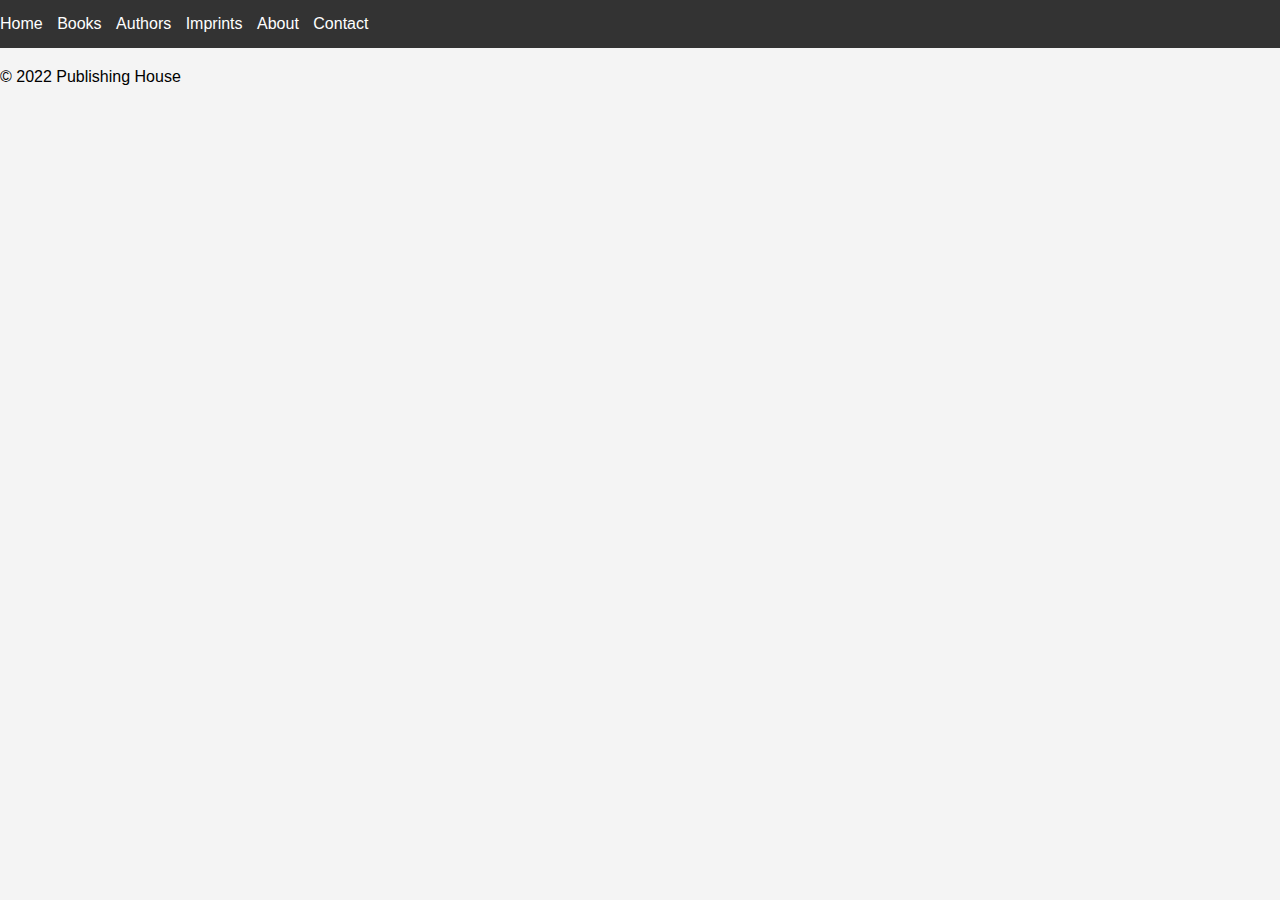
<file: website/authors/index.html>
<!DOCTYPE html>
<html lang="en">
<head>
    <meta charset="UTF-8">
    <meta name="viewport" content="width=device-width, initial-scale=1.0">
    <title>Authors</title>
    <link rel="stylesheet" href="../css/style.css" id="mainStyle">
</head>
<body>
    <header>
        <nav>
            <ul>
                <li><a href="../index.html">Home</a></li>
                <li><a href="../books/index.html">Books</a></li>
                <li><a href="#">Authors</a></li>
                <li><a href="../imprints/index.html">Imprints</a></li>
                <li><a href="../about/index.html">About</a></li>
                <li><a href="../contact/index.html">Contact</a></li>
            </ul>
        </nav>
    </header>
    <main>
        <section id="authorList"></section>
    </main>
    <footer>
        <p>© 2022 Publishing House</p>
    </footer>
    <script src="../js/main.js" id="mainScript"></script>
    <script>
        document.addEventListener('DOMContentLoaded', function() {
            loadData('authors', 'authorDataLoaded');
        });
    </script>
</body>
</html>
</file>
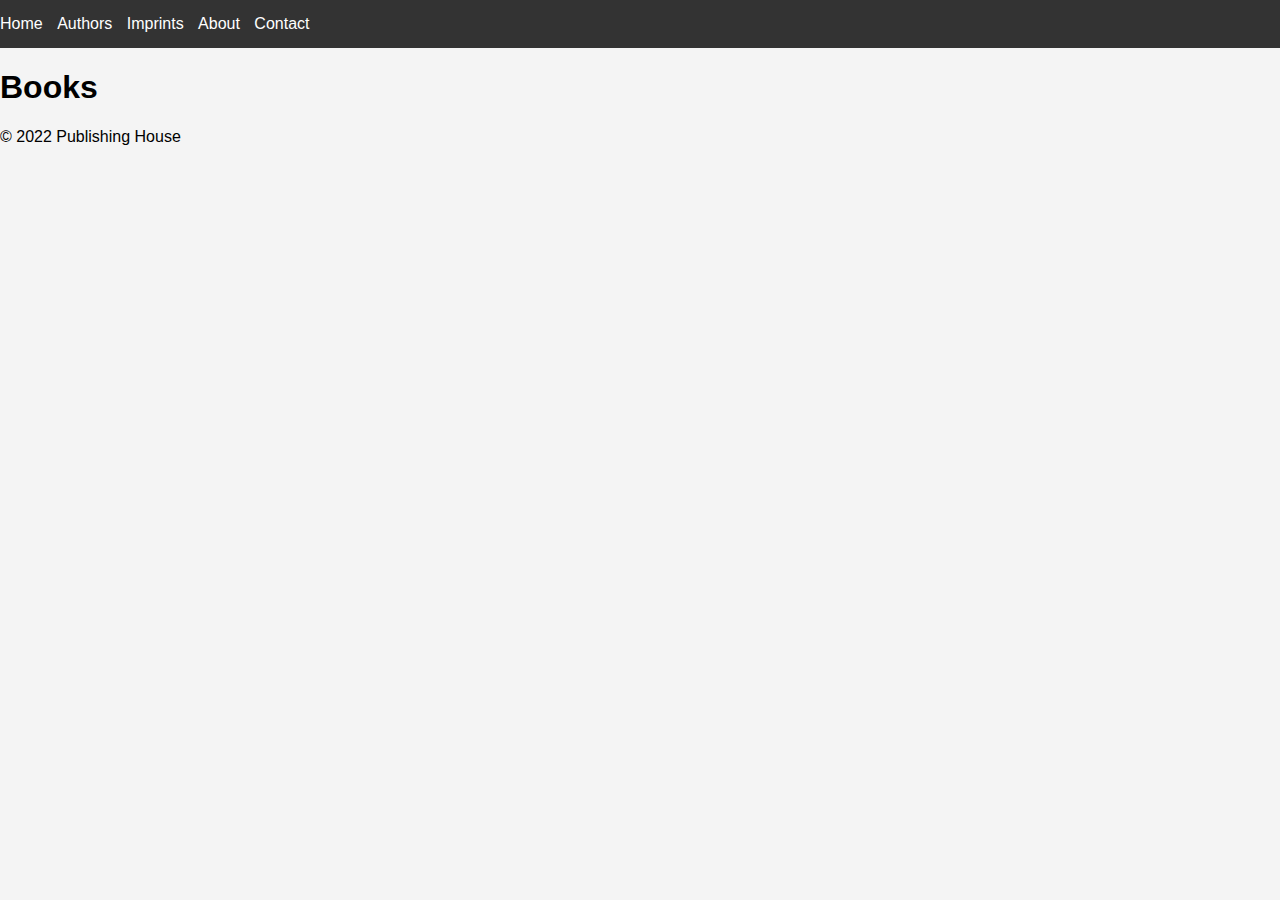
<file: website/books/index.html>
<!DOCTYPE html>
<html lang="en">
<head>
    <meta charset="UTF-8">
    <meta name="viewport" content="width=device-width, initial-scale=1.0">
    <title>Books | Publishing House</title>
    <link rel="stylesheet" href="../css/style.css" id="mainStyle">
</head>
<body>
    <header>
        <nav>
            <ul>
                <li><a href="../index.html">Home</a></li>
                <li><a href="../authors/index.html">Authors</a></li>
                <li><a href="../imprints/index.html">Imprints</a></li>
                <li><a href="../about/index.html">About</a></li>
                <li><a href="../contact/index.html">Contact</a></li>
            </ul>
        </nav>
    </header>
    <main>
        <h1>Books</h1>
        <div id="bookList"></div>
    </main>
    <footer>
        <p>© 2022 Publishing House</p>
    </footer>
    <script src="../js/main.js" id="mainScript"></script>
    <script>
        document.addEventListener('DOMContentLoaded', function() {
            loadData('books');
        });
    </script>
</body>
</html>
</file>
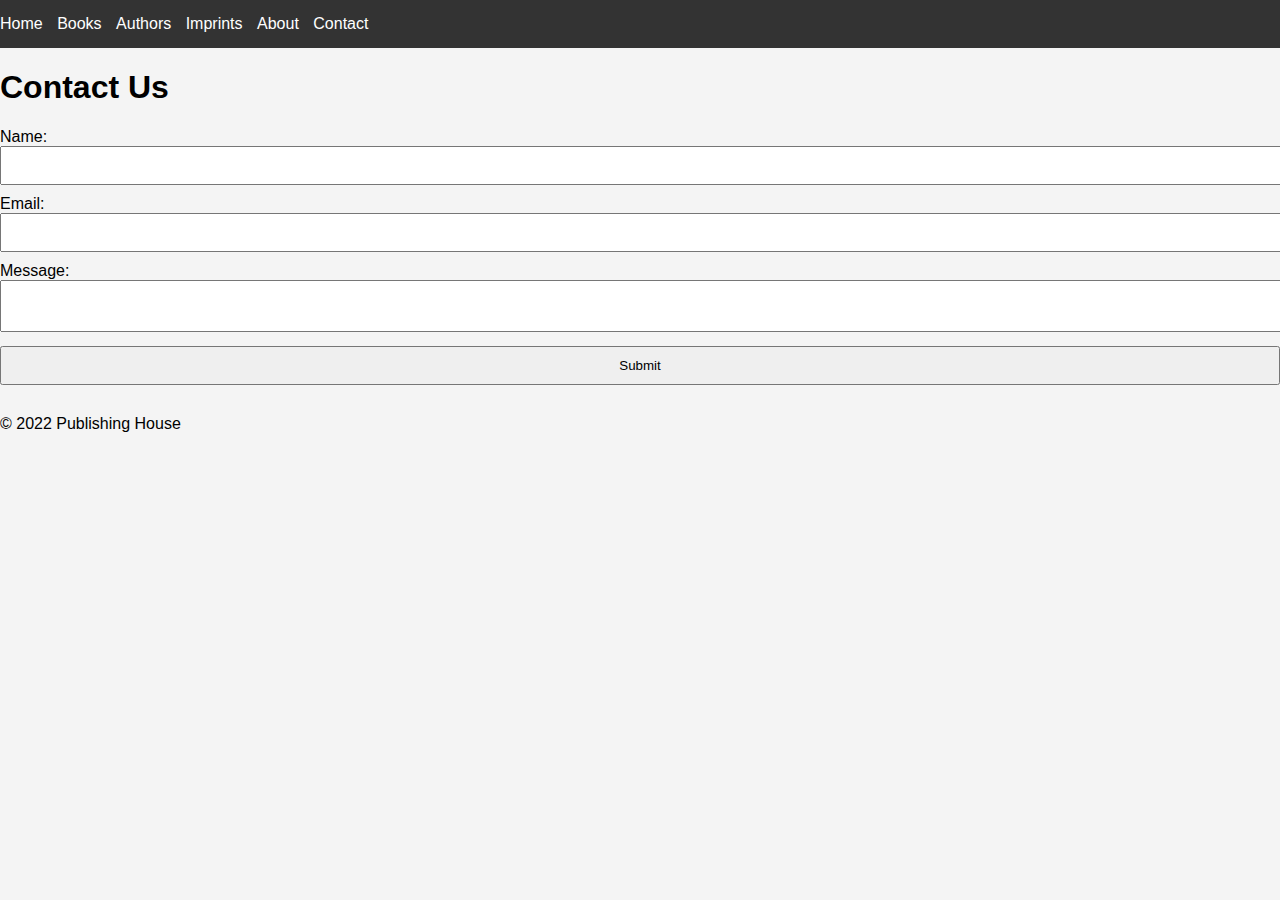
<file: website/contact/index.html>
<!DOCTYPE html>
<html lang="en">
<head>
    <meta charset="UTF-8">
    <meta name="viewport" content="width=device-width, initial-scale=1.0">
    <title>Contact</title>
    <link rel="stylesheet" href="../css/style.css">
    <script src="../js/main.js"></script>
</head>
<body>
    <header>
        <nav>
            <ul>
                <li><a href="../index.html">Home</a></li>
                <li><a href="../books/index.html">Books</a></li>
                <li><a href="../authors/index.html">Authors</a></li>
                <li><a href="../imprints/index.html">Imprints</a></li>
                <li><a href="../about/index.html">About</a></li>
                <li><a href="../contact/index.html">Contact</a></li>
            </ul>
        </nav>
    </header>
    <main>
        <section id="contactForm">
            <h1>Contact Us</h1>
            <form action="#" method="post" onsubmit="submitContactForm()">
                <label for="name">Name:</label><br>
                <input type="text" id="name" name="name" required><br>
                <label for="email">Email:</label><br>
                <input type="email" id="email" name="email" required><br>
                <label for="message">Message:</label><br>
                <textarea id="message" name="message" required></textarea><br>
                <input type="submit" value="Submit">
            </form>
        </section>
    </main>
    <footer>
        <p>© 2022 Publishing House</p>
    </footer>
    <script src="js/main.js"></script>
</body>
</html>
</file>
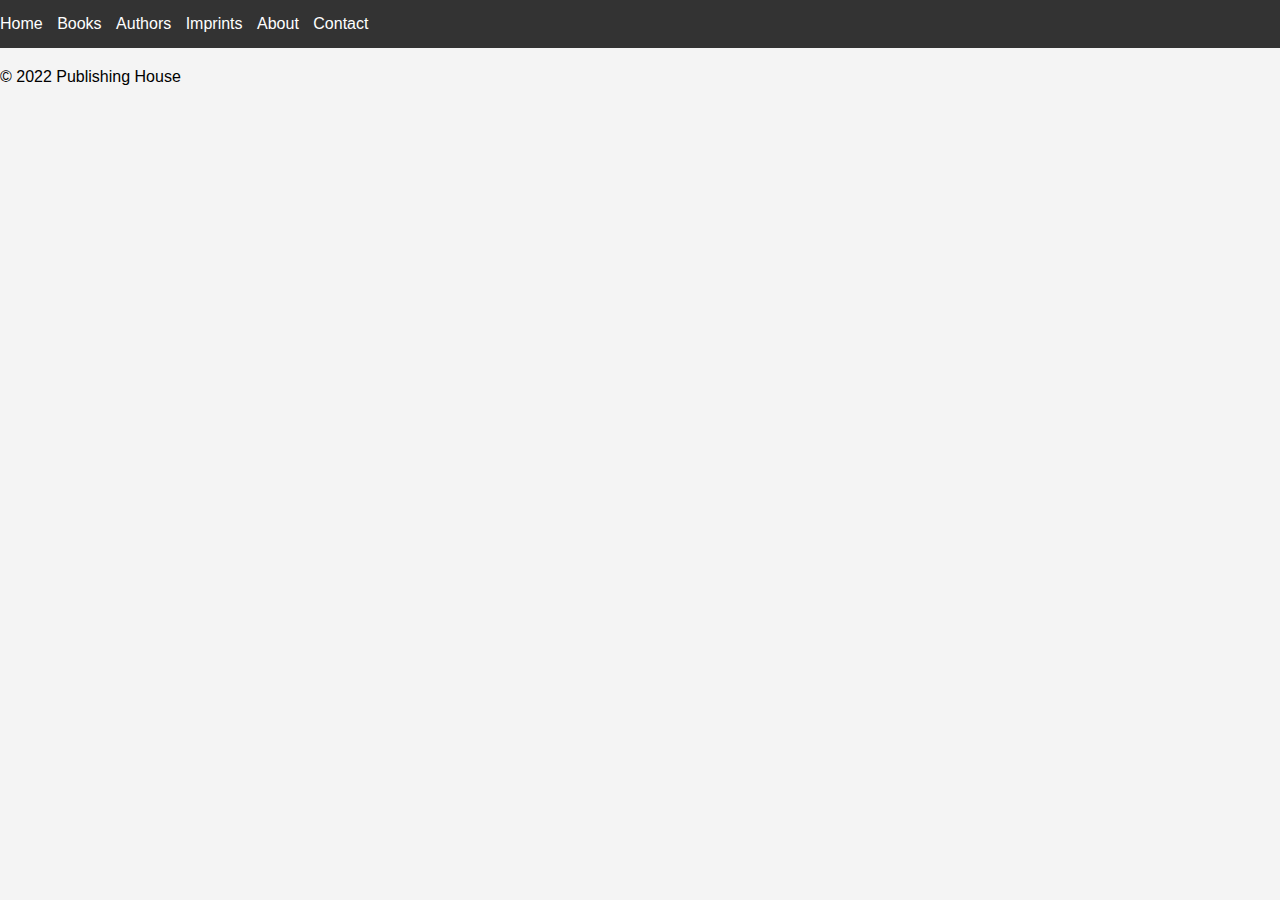
<file: website/imprints/index.html>
<!DOCTYPE html>
<html lang="en">
<head>
    <meta charset="UTF-8">
    <meta name="viewport" content="width=device-width, initial-scale=1.0">
    <title>Imprints | Publishing House</title>
    <link rel="stylesheet" href="../css/style.css">
    <script src="../js/main.js"></script>
</head>
<body>
    <header>
        <nav>
            <ul>
                <li><a href="../index.html">Home</a></li>
                <li><a href="../books/index.html">Books</a></li>
                <li><a href="../authors/index.html">Authors</a></li>
                <li><a href="#">Imprints</a></li>
                <li><a href="../about/index.html">About</a></li>
                <li><a href="../contact/index.html">Contact</a></li>
            </ul>
        </nav>
    </header>
    <main>
        <section id="imprintList"></section>
    </main>
    <footer>
        <p>© 2022 Publishing House</p>
    </footer>
    <script>
        loadData('imprints', 'imprintDataLoaded', 'imprintList', renderList);
    </script>
</body>
</html>
</file>
<file: website/css/style.css>
/* Main CSS Styles */

body {
    font-family: Arial, sans-serif;
    margin: 0;
    padding: 0;
    background-color: #f4f4f4;
}

.container {
    width: 80%;
    margin: auto;
    overflow: hidden;
}

/* Navigation Bar Styles */

nav {
    background: #333;
    color: #ffffff;
    padding: 15px 0;
}

nav ul {
    padding: 0;
    margin: 0;
    list-style: none;
}

nav ul li {
    display: inline;
    margin-right: 10px;
}

nav ul li a {
    color: #ffffff;
    text-decoration: none;
}

/* Carousel Styles */

#carousel {
    width: 100%;
    height: 300px;
    margin-bottom: 30px;
    position: relative;
    overflow: hidden;
}

.carousel-image {
    width: 100%;
    height: 300px;
    position: absolute;
    transition: opacity 1s ease-in-out;
}

/* Page Content Styles */

#bookList, #authorList, #imprintList, #aboutContent, #contactForm {
    margin: 20px 0;
}

/* Contact Form Styles */

#contactForm input, #contactForm textarea {
    width: 100%;
    padding: 10px;
    margin-bottom: 10px;
}

#contactForm button {
    padding: 10px 20px;
    background-color: #333;
    color: #ffffff;
    border: none;
    cursor: pointer;
}
</file>
